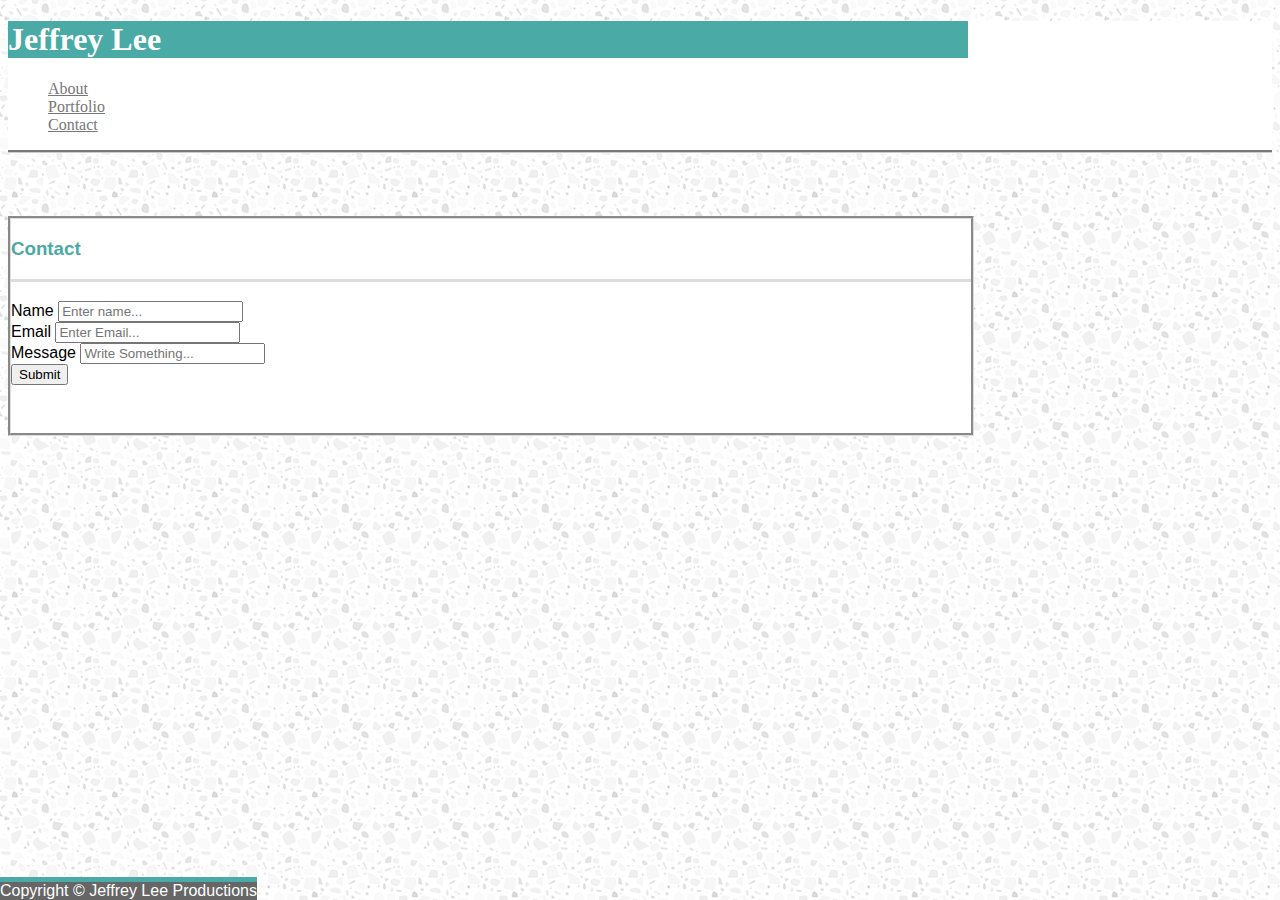
<file: contact.html>
<!DOCTYPE html>
<html lang="en">
<head>
    <meta charset="UTF-8">
    <meta name="viewport" content="width=device-width, initial-scale=1.0">
    <meta http-equiv="X-UA-Compatible" content="ie=edge">
    <link rel="stylesheet" href="https://stackpath.bootstrapcdn.com/bootstrap/4.1.0/css/bootstrap.min.css" integrity="sha384-9gVQ4dYFwwWSjIDZnLEWnxCjeSWFphJiwGPXr1jddIhOegiu1FwO5qRGvFXOdJZ4" crossorigin="anonymous">
    <link rel="stylesheet" type="text/css" href="style.css">
        
    <title>Contact</title>
</head>
<body background="light-grey-terrazzo.png">
        <nav id="navvy" class="navbar navbar-default">
                <div id="buttonz" class="container">
                  <div class="navbar-header">
                    <h1>Jeffrey Lee</h1>
                  </div>
                  <ol class="nav navbar-nav flex-row">
                    <li><a href="index.html">About</a></li>
                        <div class="verticalLine"></div>
                    <li><a href="portfolio.html">Portfolio</a></li>
                        <div class="verticalLine"></div>
                    <li><a href="contact.html">Contact</a></li>
                  </ul>
                </div>
        </nav>   
        <div class="container" id="container-box">
                <h3>Contact</h3>
                <div class="horizontalLine"></div>
                <form>
                        <div class="form-group">
                          <label class="nameSpace">Name</label>
                          <input type="text" class="form-control" placeholder="Enter name...">
                        </div>
                        <div class="form-group">
                          <label>Email</label>
                          <input type="text" class="form-control" placeholder="Enter Email...">
                        </div>
                        <div class="form-group">
                                <label>Message</label>
                                <input type="text" class="form-control" placeholder="Write Something...">
                              </div>
                        <button type="submit" id="buttonSpace" class="btn btn-primary">Submit</button>
                      </form>
                
            </div>
<p id="footer" class="text-center container-fluid">Copyright &copy; Jeffrey Lee Productions</p>
<script src="https://code.jquery.com/jquery-3.3.1.slim.min.js" integrity="sha384-q8i/X+965DzO0rT7abK41JStQIAqVgRVzpbzo5smXKp4YfRvH+8abtTE1Pi6jizo" crossorigin="anonymous"></script>
<script src="https://cdnjs.cloudflare.com/ajax/libs/popper.js/1.14.0/umd/popper.min.js" integrity="sha384-cs/chFZiN24E4KMATLdqdvsezGxaGsi4hLGOzlXwp5UZB1LY//20VyM2taTB4QvJ" crossorigin="anonymous"></script>
<script src="https://stackpath.bootstrapcdn.com/bootstrap/4.1.0/js/bootstrap.min.js" integrity="sha384-uefMccjFJAIv6A+rW+L4AHf99KvxDjWSu1z9VI8SKNVmz4sk7buKt/6v9KI65qnm" crossorigin="anonymous"></script>
</body>
</html>
</file>
<file: style.css>
/* *{
            border: 1px solid red !important;
        } */
        .container {
            max-width: 960px;
        }

        ol {
            text-decoration: none;
            list-style-type: none;
            right: 0;
        }

        a:link {
            color: #777777;
        }

        a:visited {
            color: #777777;
        }

        #buttonz {
            padding-left: 0;
            padding-right: 0;
        }

        .verticalLine {
            border-left: thin solid #dddddd;
            margin-left: 5px;
            margin-right: 5px;
        }

        .navbar-header {
            background-color: #4aaaa5;
            color: #ffffff; 
            animation-name: backAni;
            animation-duration: 7s;
        }
        

        #navvy {
            padding-top: 0;
            padding-bottom: 0;
            border-bottom-color: #cccccc; 
            border-bottom-style: groove; 
            font-family: 'Georgia', Times, Times New Roman, serif;
            background-color: #ffffff;
        }

        #container-box {
            background-color: #ffffff;
            border-style: groove;
            border-color: #dddddd;
            margin-top: 5%;
            margin-bottom: 5%;
            font-family: 'Arial', 'Helvetica Neue', Helvetica, sans-serif;
        }

        .horizontalLine {
            border-top: medium solid #dddddd;
            margin-bottom: 2%;
        }

        h3 {
            color: #4aaaa5;
        }

        #footer {
            background-color:#666666;
            color: #ffffff;
            border-top-color:  #4aaaa5;
            border-top-style: solid;
            border-top-width: thick;
            position: fixed;
            bottom:0;
            left: 0;
            margin-bottom: 0;
            font-family: 'Arial', 'Helvetica Neue', Helvetica, sans-serif;
        }

        #buttonSpace {
            margin-bottom: 5%;
        }

        .nameSpace {
            margin-top: 1%;
        }

        .card-text {
            background-color:#4aaaa5;
            max-width: 200px;
        }

        .card-img-overlay {
            padding-left: 5%;
            margin-top: 40%;
        }
        
        
        .imgBack {
            margin-top: 5%;
            margin-bottom: 5%;
        }

        .proImg {
            float: left;
            margin-top: 1%;
            margin-right: 1%;
        }
        .loremText {
            margin-top: 1%;
        }

        @keyframes backAni {
            to {background-color: #4aaaa5;}
            from {background-color: red;}
            
        }
</file>
